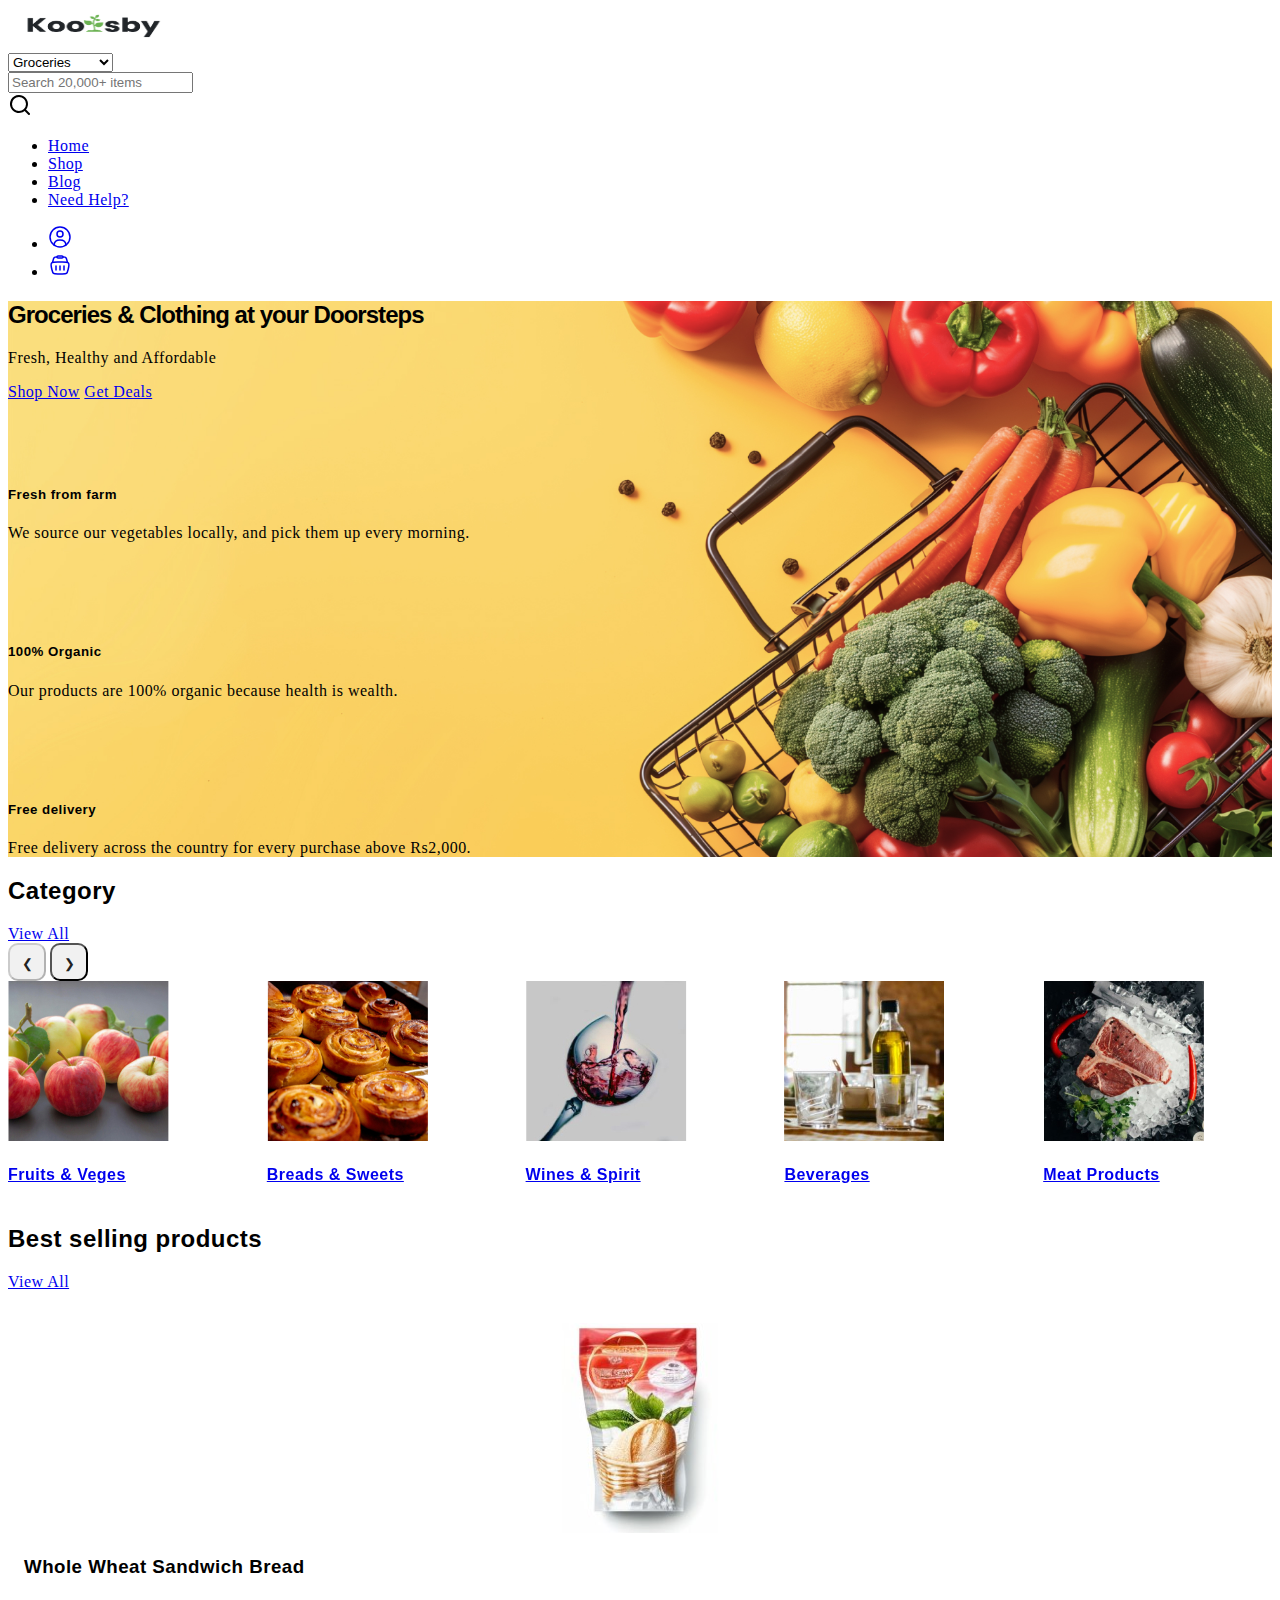
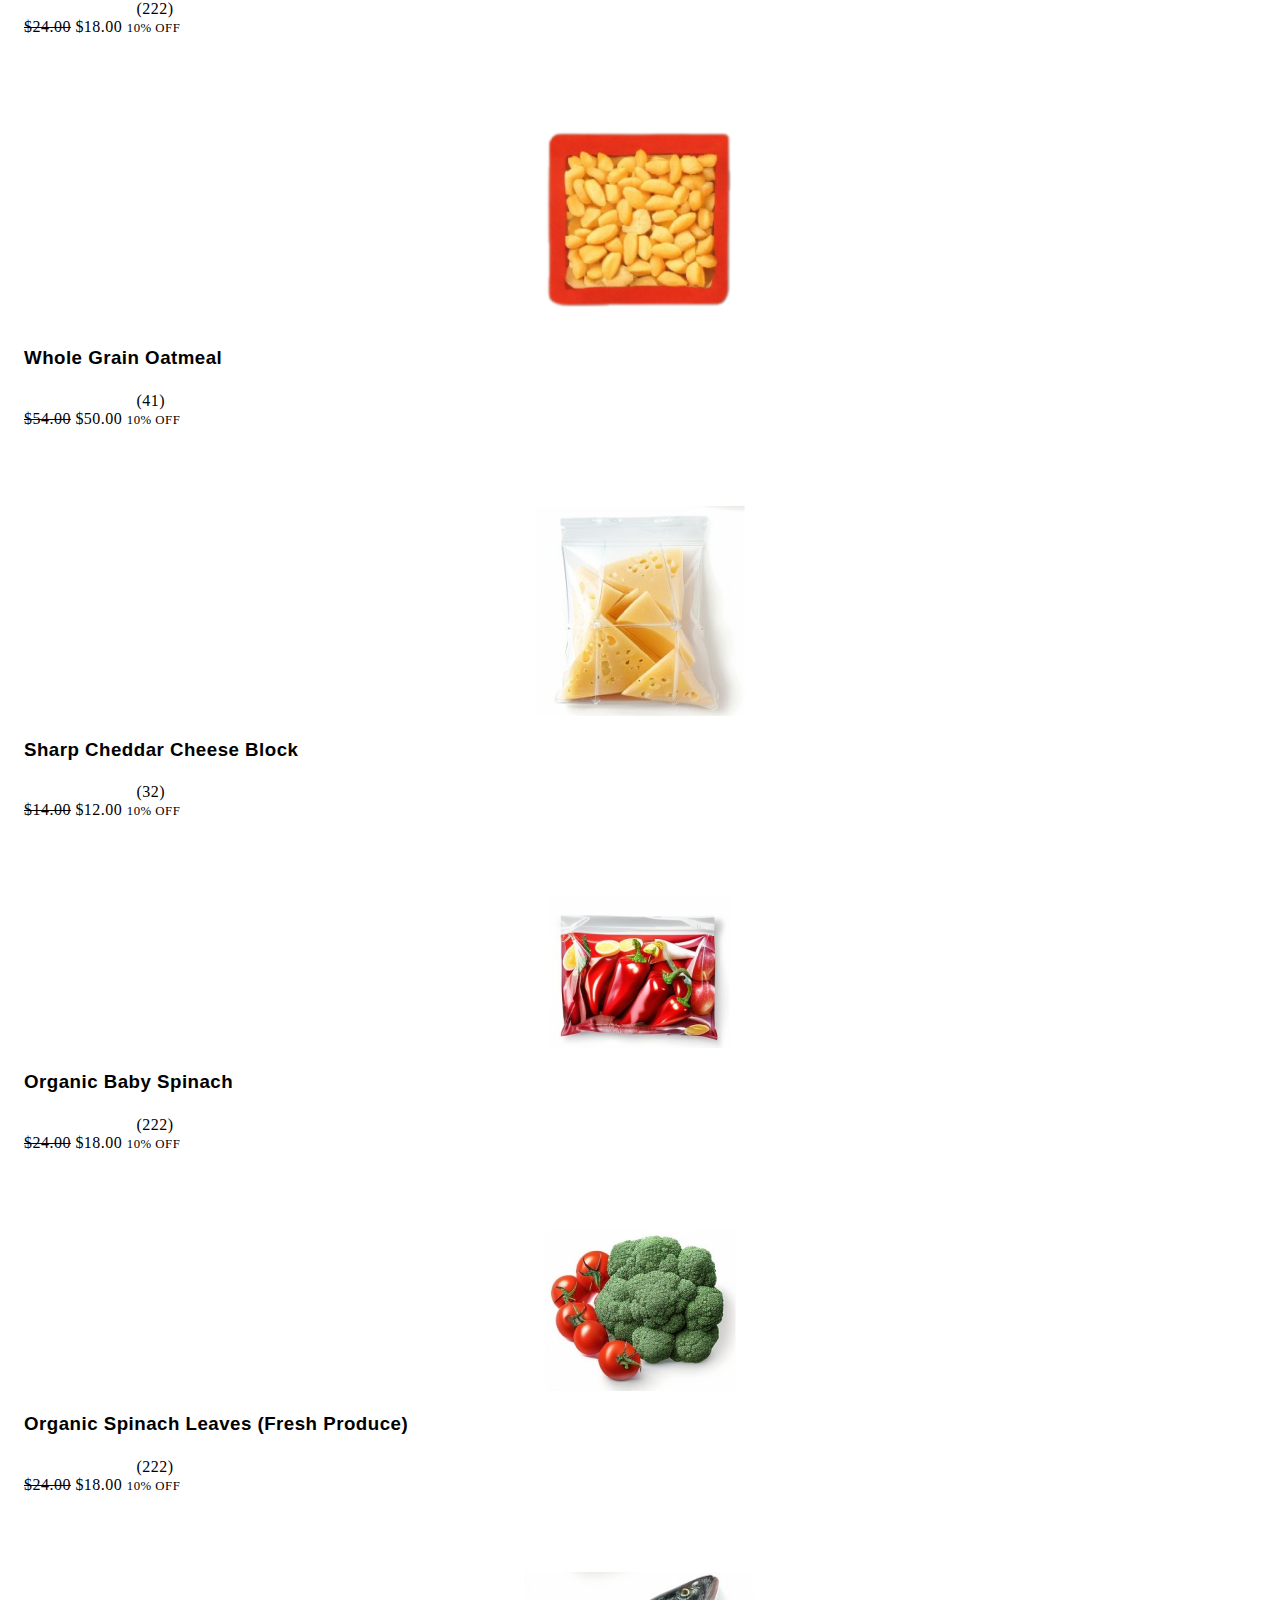
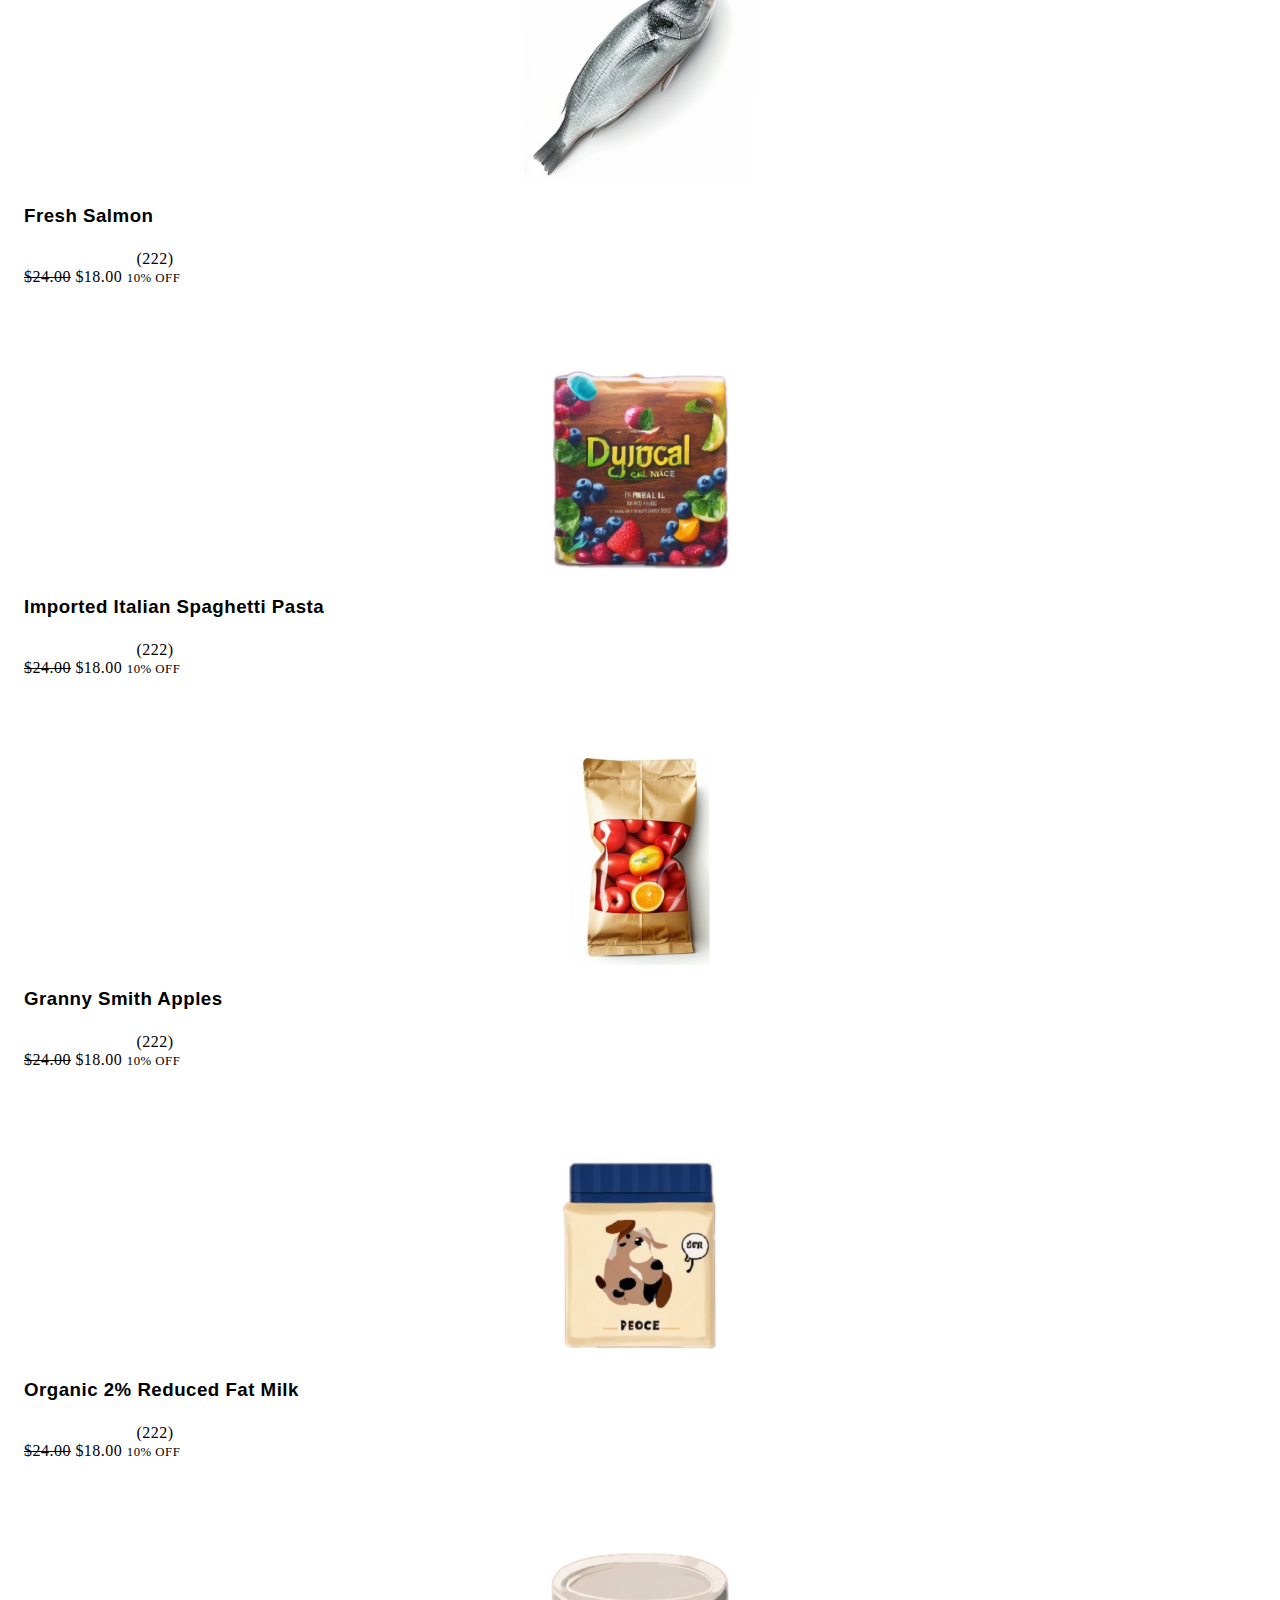
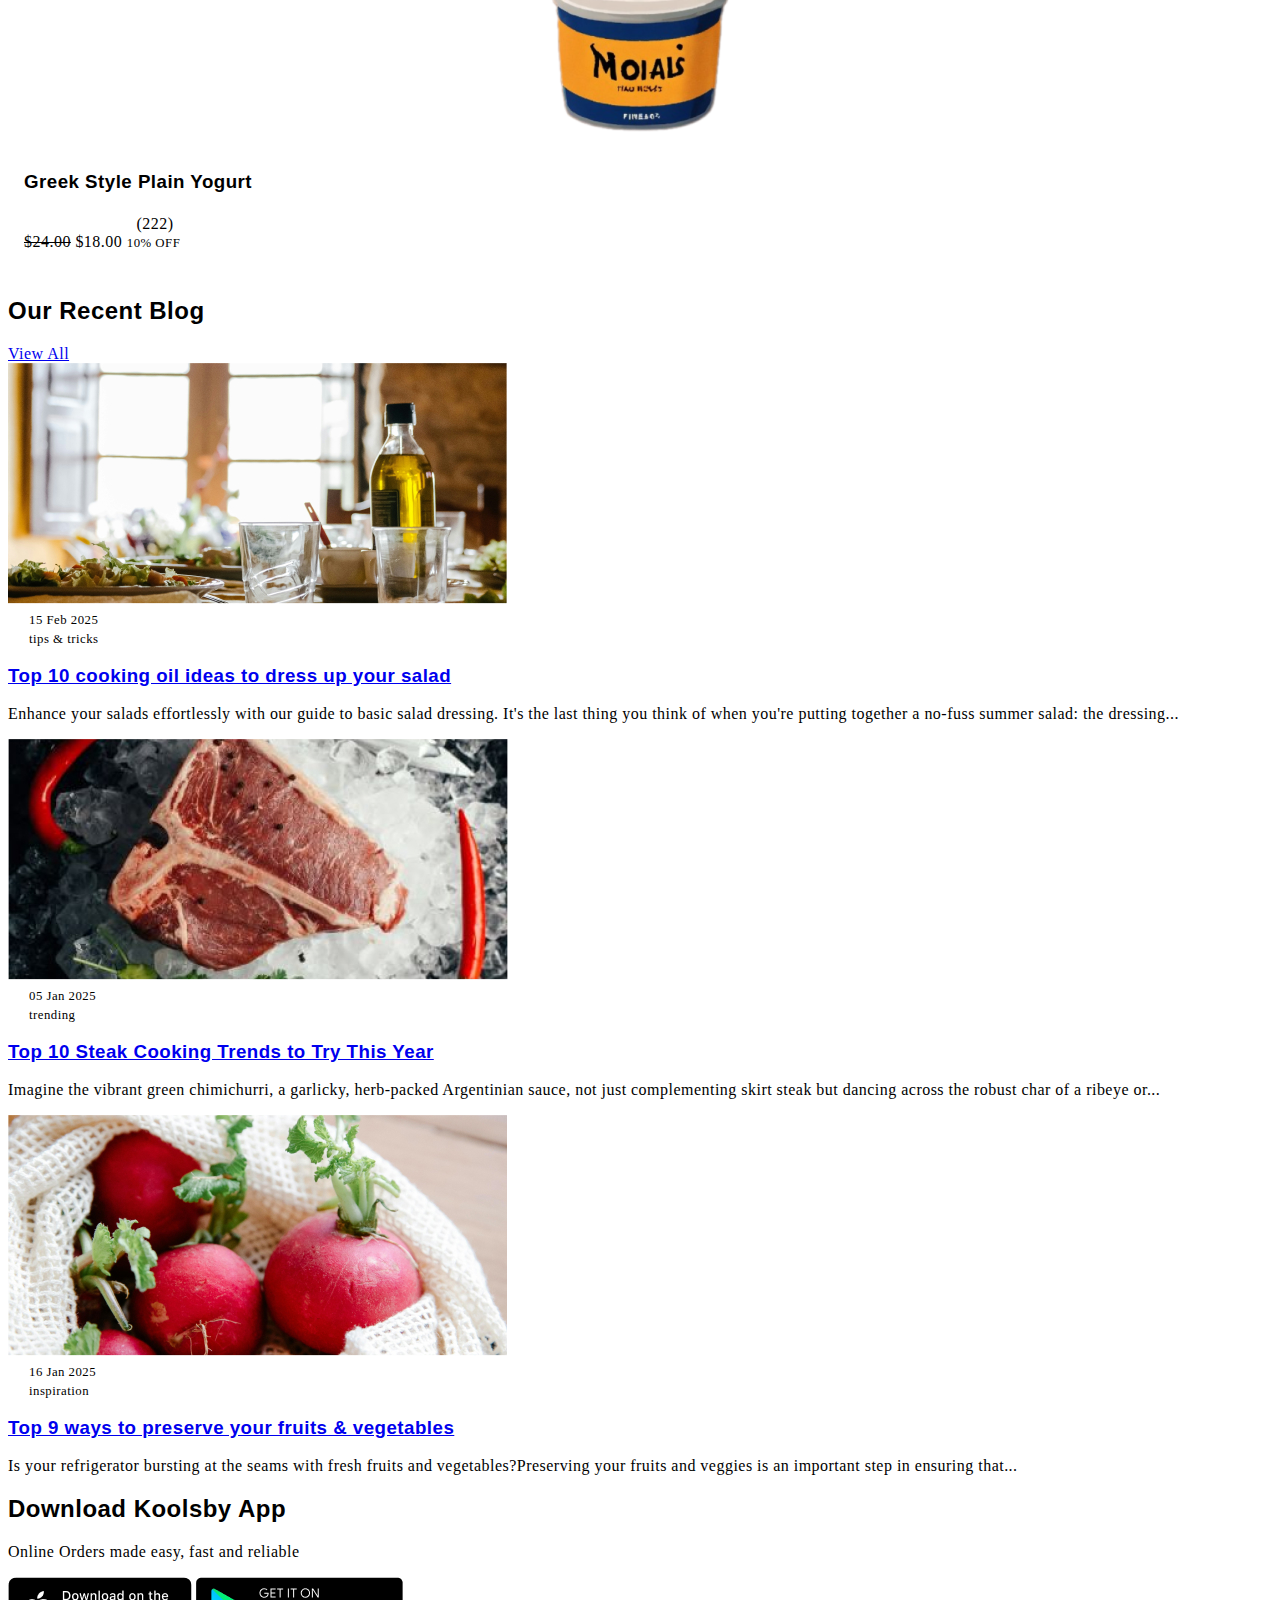
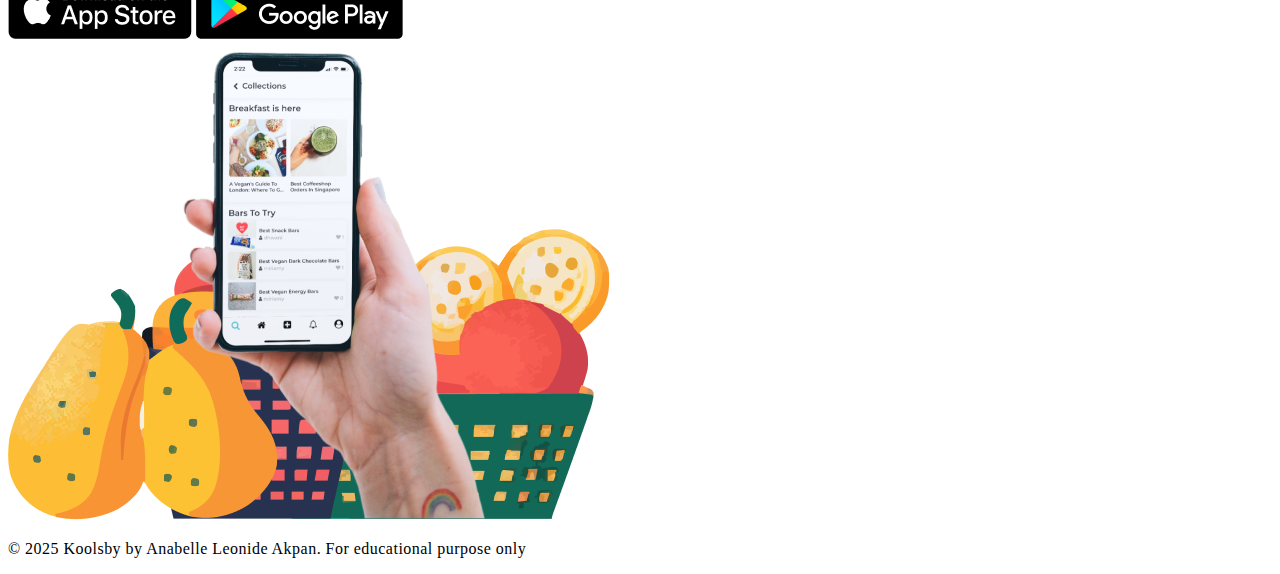
<file: index.html>
<!DOCTYPE html>
<html lang="en">
  <head>
    <title>Koolsby - Grocery Store</title>
    <meta charset="utf-8">
    <meta http-equiv="X-UA-Compatible" content="IE=edge">
    <meta name="viewport" content="width=device-width, initial-scale=1.0">
    <meta name="format-detection" content="telephone=no">
    <meta name="apple-mobile-web-app-capable" content="yes">
    <meta name="author" content="">
    <meta name="keywords" content="">
    <meta name="description" content="">

    <link rel="stylesheet" href="https://cdn.jsdelivr.net/npm/swiper@9/swiper-bundle.min.css">
    <link href="https://cdn.jsdelivr.net/npm/bootstrap@5.3.0-alpha3/dist/css/bootstrap.min.css" rel="stylesheet" integrity="sha384-KK94CHFLLe+nY2dmCWGMq91rCGa5gtU4mk92HdvYe+M/SXH301p5ILy+dN9+nJOZ" crossorigin="anonymous">
    <link rel="stylesheet" type="text/css" href="css/vendor.css">
    <link rel="stylesheet" type="text/css" href="style.css">

    <link rel="preconnect" href="https://fonts.googleapis.com">
    <link rel="preconnect" href="https://fonts.gstatic.com" crossorigin>
    <link href="https://fonts.googleapis.com/css2?family=Nunito:wght@400;700&family=Open+Sans:ital,wght@0,400;0,700;1,400;1,700&display=swap" rel="stylesheet">

  </head>
  <body>

    <svg xmlns="http://www.w3.org/2000/svg" style="display: none;">
      <defs>
    
        <symbol xmlns="http://www.w3.org/2000/svg" id="user" viewBox="0 0 24 24"><g fill="none" stroke="currentColor" stroke-width="1.5"><circle cx="12" cy="9" r="3"/><circle cx="12" cy="12" r="10"/><path stroke-linecap="round" d="M17.97 20c-.16-2.892-1.045-5-5.97-5s-5.81 2.108-5.97 5"/></g></symbol>
        <symbol xmlns="http://www.w3.org/2000/svg" id="wishlist" viewBox="0 0 24 24"><g fill="none" stroke="currentColor" stroke-width="1.5"><path d="M21 16.09v-4.992c0-4.29 0-6.433-1.318-7.766C18.364 2 16.242 2 12 2C7.757 2 5.636 2 4.318 3.332C3 4.665 3 6.81 3 11.098v4.993c0 3.096 0 4.645.734 5.321c.35.323.792.526 1.263.58c.987.113 2.14-.907 4.445-2.946c1.02-.901 1.529-1.352 2.118-1.47c.29-.06.59-.06.88 0c.59.118 1.099.569 2.118 1.47c2.305 2.039 3.458 3.059 4.445 2.945c.47-.053.913-.256 1.263-.579c.734-.676.734-2.224.734-5.321Z"/><path stroke-linecap="round" d="M15 6H9"/></g></symbol>
        <symbol xmlns="http://www.w3.org/2000/svg" id="shopping-bag" viewBox="0 0 24 24"><g fill="none" stroke="currentColor" stroke-width="1.5"><path d="M3.864 16.455c-.858-3.432-1.287-5.147-.386-6.301C4.378 9 6.148 9 9.685 9h4.63c3.538 0 5.306 0 6.207 1.154c.901 1.153.472 2.87-.386 6.301c-.546 2.183-.818 3.274-1.632 3.91c-.814.635-1.939.635-4.189.635h-4.63c-2.25 0-3.375 0-4.189-.635c-.814-.636-1.087-1.727-1.632-3.91Z"/><path d="m19.5 9.5l-.71-2.605c-.274-1.005-.411-1.507-.692-1.886A2.5 2.5 0 0 0 17 4.172C16.56 4 16.04 4 15 4M4.5 9.5l.71-2.605c.274-1.005.411-1.507.692-1.886A2.5 2.5 0 0 1 7 4.172C7.44 4 7.96 4 9 4"/><path d="M9 4a1 1 0 0 1 1-1h4a1 1 0 1 1 0 2h-4a1 1 0 0 1-1-1Z"/><path stroke-linecap="round" stroke-linejoin="round" d="M8 13v4m8-4v4m-4-4v4"/></g></symbol>

     
      </defs>
    </svg>


    <header>
      <div class="container-fluid">
        <div class="row py-3 border-bottom">
          
          <div class="col-sm-4 col-lg-2 text-center text-sm-start d-flex gap-3 justify-content-center justify-content-md-start">
            <div class="d-flex align-items-center my-3 my-sm-0">
              <a href="index.html">
                <img src="images/logo-2.png" width="170" height="41" alt="logo" class="img-fluid">
              </a>
            </div>
          
          </div>
          
          <div class="col-sm-6 offset-sm-2 offset-md-0 col-lg-4">
            <div class="search-bar row bg-light p-2 rounded-4">
              <div class="col-md-4 d-none d-md-block">
                <select class="form-select border-0 bg-transparent">
                  <option>Groceries</option>
                  <option>Clothing</option>
                  <option>All Categories</option>
                </select>
              </div>
              <div class="col-11 col-md-7">
                <form id="search-form" class="text-center" action="index.html" method="post">
                  <input type="text" class="form-control border-0 bg-transparent" placeholder="Search 20,000+ items">
                </form>
              </div>
              <div class="col-1">
                <svg xmlns="http://www.w3.org/2000/svg" width="24" height="24" viewBox="0 0 24 24"><path fill="currentColor" d="M21.71 20.29L18 16.61A9 9 0 1 0 16.61 18l3.68 3.68a1 1 0 0 0 1.42 0a1 1 0 0 0 0-1.39ZM11 18a7 7 0 1 1 7-7a7 7 0 0 1-7 7Z"/></svg>
              </div>
            </div>
          </div>

          <div class="col-lg-4">
            <ul class="navbar-nav list-unstyled d-flex flex-row gap-3 gap-lg-5 justify-content-center flex-wrap align-items-center mb-0 fw-bold text-uppercase text-dark">
              <li class="nav-item active"><a href="index.html" class="nav-link">Home</a></li>
              <li class="nav-item"><a href="shop.html" class="nav-link">Shop</a></li>
              <li class="nav-item"><a href="blog.html" class="nav-link">Blog</a></li>
              <li class="nav-item"><a href="contact.html" class="nav-link">Need Help?</a></li>
             
            </ul>
          </div>
          
          <div class="col-sm-8 col-lg-2 d-flex gap-5 align-items-center justify-content-center justify-content-sm-end">
            <ul class="d-flex justify-content-end list-unstyled m-0">
              <li>
                <a href="account.html" class="p-2 mx-1" title="Account">
                  <svg width="24" height="24"><use xlink:href="#user"></use></svg>
                </a>
              </li>
              <li>
                <a href="cart.html" class="p-2 mx-1" title="Basket">
                  <svg width="24" height="24"><use xlink:href="#shopping-bag"></use></svg>
                </a>
              </li>
            </ul>
          </div>

        </div>
      </div>
    </header>
    
    <section style="background-image: url('images/banner-1.jpg');background-repeat: no-repeat;background-size: cover;">
      <div class="container-lg">
        <div class="row">
          <div class="col-lg-6 pt-5 mt-5">
            <h2 class="display-1 ls-1"><span class="fw-bold text-primary">Groceries</span> & Clothing at your <span class="fw-bold">Doorsteps</span></h2>
            <p class="fs-4">Fresh, Healthy and Affordable</p>
            <div class="d-flex gap-3">
              <a href="shop.html" class="btn btn-primary text-uppercase fs-6 rounded-pill px-4 py-3 mt-3">Shop Now</a>
              <a href="#" class="btn btn-dark text-uppercase fs-6 rounded-pill px-4 py-3 mt-3">Get Deals</a>
            </div>
            <div class="row my-5">
             
          </div>
        </div>
        
        <div class="row row-cols-1 row-cols-sm-3 row-cols-lg-3 g-0 justify-content-center">
          <div class="col">
            <div class="card border-0 bg-primary rounded-0 p-4 text-light">
              <div class="row">
                <div class="col-md-3 text-center">
                  <svg width="60" height="60"><use xlink:href="#fresh"></use></svg>
                </div>
                <div class="col-md-9">
                  <div class="card-body p-0">
                    <h5 class="text-light">Fresh from farm</h5>
                    <p class="card-text">We source our vegetables locally, and pick them up every morning.</p>
                  </div>
                </div>
              </div>
            </div>
          </div>
          <div class="col">
            <div class="card border-0 bg-secondary rounded-0 p-4 text-light">
              <div class="row">
                <div class="col-md-3 text-center">
                  <svg width="60" height="60"><use xlink:href="#organic"></use></svg>
                </div>
                <div class="col-md-9">
                  <div class="card-body p-0">
                    <h5 class="text-light">100% Organic</h5>
                    <p class="card-text">Our products are 100% organic because health is wealth.</p>
                  </div>
                </div>
              </div>
            </div>
          </div>
          <div class="col">
            <div class="card border-0 bg-danger rounded-0 p-4 text-light">
              <div class="row">
                <div class="col-md-3 text-center">
                  <svg width="60" height="60"><use xlink:href="#delivery"></use></svg>
                </div>
                <div class="col-md-9">
                  <div class="card-body p-0">
                    <h5 class="text-light">Free delivery</h5>
                    <p class="card-text">Free delivery across the country for every purchase above Rs2,000.</p>
                  </div>
                </div>
              </div>
            </div>
          </div>
        </div>
      
      </div>
    </section>

    <section class="py-5 overflow-hidden">
      <div class="container-lg">
        <div class="row">
          <div class="col-md-12">

            <div class="section-header d-flex flex-wrap justify-content-between mb-5">
              <h2 class="section-title">Category</h2>

              <div class="d-flex align-items-center">
                <a href="#" class="btn btn-primary me-2">View All</a>
                <div class="swiper-buttons">
                  <button class="swiper-prev category-carousel-prev btn btn-yellow">❮</button>
                  <button class="swiper-next category-carousel-next btn btn-yellow">❯</button>
                </div>
              </div>
            </div>
            
          </div>
        </div>
        <div class="row">
          <div class="col-md-12">

            <div class="category-carousel swiper">
              <div class="swiper-wrapper">
                <a href="category.html" class="nav-link swiper-slide text-center">
                  <img src="images/category-thumb-1.jpg" class="rounded-circle" alt="Category Thumbnail">
                  <h4 class="fs-6 mt-3 fw-normal category-title">Fruits & Veges</h4>
                </a>
                <a href="category.html" class="nav-link swiper-slide text-center">
                  <img src="images/category-thumb-2.jpg" class="rounded-circle" alt="Category Thumbnail">
                  <h4 class="fs-6 mt-3 fw-normal category-title">Breads & Sweets</h4>
                </a>
                <a href="category.html" class="nav-link swiper-slide text-center">
                  <img src="images/category-thumb-3.jpg" class="rounded-circle" alt="Category Thumbnail">
                  <h4 class="fs-6 mt-3 fw-normal category-title">Wines & Spirit</h4>
                </a>
                <a href="category.html" class="nav-link swiper-slide text-center">
                  <img src="images/category-thumb-4.jpg" class="rounded-circle" alt="Category Thumbnail">
                  <h4 class="fs-6 mt-3 fw-normal category-title">Beverages</h4>
                </a>
                <a href="category.html" class="nav-link swiper-slide text-center">
                  <img src="images/category-thumb-5.jpg" class="rounded-circle" alt="Category Thumbnail">
                  <h4 class="fs-6 mt-3 fw-normal category-title">Meat Products</h4>
                </a>
                <a href="category.html" class="nav-link swiper-slide text-center">
                  <img src="images/category-thumb-6.jpg" class="rounded-circle" alt="Category Thumbnail">
                  <h4 class="fs-6 mt-3 fw-normal category-title">Breads</h4>
                </a>
                <a href="category.html" class="nav-link swiper-slide text-center">
                  <img src="images/category-thumb-7.jpg" class="rounded-circle" alt="Category Thumbnail">
                  <h4 class="fs-6 mt-3 fw-normal category-title">Poultry</h4>
                </a>
                <a href="category.html" class="nav-link swiper-slide text-center">
                  <img src="images/category-thumb-8.jpg" class="rounded-circle" alt="Category Thumbnail">
                  <h4 class="fs-6 mt-3 fw-normal category-title">Breads & Sweets</h4>
                </a>
                <a href="category.html" class="nav-link swiper-slide text-center">
                  <img src="images/category-thumb-1.jpg" class="rounded-circle" alt="Category Thumbnail">
                  <h4 class="fs-6 mt-3 fw-normal category-title">Fruits & Veges</h4>
                </a>
                <a href="category.html" class="nav-link swiper-slide text-center">
                  <img src="images/category-thumb-1.jpg" class="rounded-circle" alt="Category Thumbnail">
                  <h4 class="fs-6 mt-3 fw-normal category-title">Beverages</h4>
                </a>
                <a href="category.html" class="nav-link swiper-slide text-center">
                  <img src="images/category-thumb-1.jpg" class="rounded-circle" alt="Category Thumbnail">
                  <h4 class="fs-6 mt-3 fw-normal category-title">Meat Products</h4>
                </a>
                <a href="category.html" class="nav-link swiper-slide text-center">
                  <img src="images/category-thumb-1.jpg" class="rounded-circle" alt="Category Thumbnail">
                  <h4 class="fs-6 mt-3 fw-normal category-title">Breads</h4>
                </a>
                
              </div>
            </div>

          </div>
        </div>
      </div>
    </section>

    <section class="pb-5">
      <div class="container-lg">

        <div class="row">
          <div class="col-md-12">

            <div class="section-header d-flex flex-wrap justify-content-between my-4">
              
              <h2 class="section-title">Best selling products</h2>

              <div class="d-flex align-items-center">
                <a href="#" class="btn btn-primary rounded-1">View All</a>
              </div>
            </div>
            
          </div>
        </div>
        
        <div class="row">
          <div class="col-md-12">

            <div class="product-grid row row-cols-1 row-cols-sm-2 row-cols-md-3 row-cols-lg-3 row-cols-xl-4 row-cols-xxl-5">
                  
              <div class="col">
                <div class="product-item">
                  <figure>
                    <a href="index.html" title="Product Title">
                      <img src="images/product-thumb-1.png" alt="Product Thumbnail" class="tab-image">
                    </a>
                  </figure>
                  <div class="d-flex flex-column text-center">
                    <h3 class="fs-6 fw-normal">Whole Wheat Sandwich Bread</h3>
                    <div>
                      <span class="rating">
                        <svg width="18" height="18" class="text-warning"><use xlink:href="#star-full"></use></svg>
                        <svg width="18" height="18" class="text-warning"><use xlink:href="#star-full"></use></svg>
                        <svg width="18" height="18" class="text-warning"><use xlink:href="#star-full"></use></svg>
                        <svg width="18" height="18" class="text-warning"><use xlink:href="#star-full"></use></svg>
                        <svg width="18" height="18" class="text-warning"><use xlink:href="#star-half"></use></svg>
                      </span>
                      <span>(222)</span>
                    </div>
                    <div class="d-flex justify-content-center align-items-center gap-2">
                      <del>$24.00</del>
                      <span class="text-dark fw-semibold">$18.00</span>
                      <span class="badge border border-dark-subtle rounded-0 fw-normal px-1 fs-7 lh-1 text-body-tertiary">10% OFF</span>
                    </div>
                    <div class="button-area p-3 pt-0">
                      <div class="row g-1 mt-2">
                        <div class="col-3"><input type="number" name="quantity" class="form-control border-dark-subtle input-number quantity" value="1"></div>
                        <div class="col-7"><a href="#" class="btn btn-primary rounded-1 p-2 fs-7 btn-cart"><svg width="18" height="18"><use xlink:href="#cart"></use></svg> Add to Cart</a></div>
                        <div class="col-2"><a href="#" class="btn btn-outline-dark rounded-1 p-2 fs-6"><svg width="18" height="18"><use xlink:href="#heart"></use></svg></a></div>
                      </div>
                    </div>
                  </div>
                </div>
              </div>

              <div class="col">
                <div class="product-item">
                  <figure>
                    <a href="index.html" title="Product Title">
                      <img src="images/product-thumb-2.png" alt="Product Thumbnail" class="tab-image">
                    </a>
                  </figure>
                  <div class="d-flex flex-column text-center">
                    <h3 class="fs-6 fw-normal">Whole Grain Oatmeal</h3>
                    <div>
                      <span class="rating">
                        <svg width="18" height="18" class="text-warning"><use xlink:href="#star-full"></use></svg>
                        <svg width="18" height="18" class="text-warning"><use xlink:href="#star-full"></use></svg>
                        <svg width="18" height="18" class="text-warning"><use xlink:href="#star-full"></use></svg>
                        <svg width="18" height="18" class="text-warning"><use xlink:href="#star-full"></use></svg>
                        <svg width="18" height="18" class="text-warning"><use xlink:href="#star-half"></use></svg>
                      </span>
                      <span>(41)</span>
                    </div>
                    <div class="d-flex justify-content-center align-items-center gap-2">
                      <del>$54.00</del>
                      <span class="text-dark fw-semibold">$50.00</span>
                      <span class="badge border border-dark-subtle rounded-0 fw-normal px-1 fs-7 lh-1 text-body-tertiary">10% OFF</span>
                    </div>
                    <div class="button-area p-3 pt-0">
                      <div class="row g-1 mt-2">
                        <div class="col-3"><input type="number" name="quantity" class="form-control border-dark-subtle input-number quantity" value="1"></div>
                        <div class="col-7"><a href="#" class="btn btn-primary rounded-1 p-2 fs-7 btn-cart"><svg width="18" height="18"><use xlink:href="#cart"></use></svg> Add to Cart</a></div>
                        <div class="col-2"><a href="#" class="btn btn-outline-dark rounded-1 p-2 fs-6"><svg width="18" height="18"><use xlink:href="#heart"></use></svg></a></div>
                      </div>
                    </div>
                  </div>
                </div>
              </div>

              <div class="col">
                <div class="product-item">
                  <figure>
                    <a href="index.html" title="Product Title">
                      <img src="images/product-thumb-3.png" alt="Product Thumbnail" class="tab-image">
                    </a>
                  </figure>
                  <div class="d-flex flex-column text-center">
                    <h3 class="fs-6 fw-normal">Sharp Cheddar Cheese Block</h3>
                    <div>
                      <span class="rating">
                        <svg width="18" height="18" class="text-warning"><use xlink:href="#star-full"></use></svg>
                        <svg width="18" height="18" class="text-warning"><use xlink:href="#star-full"></use></svg>
                        <svg width="18" height="18" class="text-warning"><use xlink:href="#star-full"></use></svg>
                        <svg width="18" height="18" class="text-warning"><use xlink:href="#star-full"></use></svg>
                        <svg width="18" height="18" class="text-warning"><use xlink:href="#star-half"></use></svg>
                      </span>
                      <span>(32)</span>
                    </div>
                    <div class="d-flex justify-content-center align-items-center gap-2">
                      <del>$14.00</del>
                      <span class="text-dark fw-semibold">$12.00</span>
                      <span class="badge border border-dark-subtle rounded-0 fw-normal px-1 fs-7 lh-1 text-body-tertiary">10% OFF</span>
                    </div>
                    <div class="button-area p-3 pt-0">
                      <div class="row g-1 mt-2">
                        <div class="col-3"><input type="number" name="quantity" class="form-control border-dark-subtle input-number quantity" value="1"></div>
                        <div class="col-7"><a href="#" class="btn btn-primary rounded-1 p-2 fs-7 btn-cart"><svg width="18" height="18"><use xlink:href="#cart"></use></svg> Add to Cart</a></div>
                        <div class="col-2"><a href="#" class="btn btn-outline-dark rounded-1 p-2 fs-6"><svg width="18" height="18"><use xlink:href="#heart"></use></svg></a></div>
                      </div>
                    </div>
                  </div>
                </div>
              </div>

              <div class="col">
                <div class="product-item">
                  <figure>
                    <a href="index.html" title="Product Title">
                      <img src="images/product-thumb-4.png" alt="Product Thumbnail" class="tab-image">
                    </a>
                  </figure>
                  <div class="d-flex flex-column text-center">
                    <h3 class="fs-6 fw-normal">Organic Baby Spinach</h3>
                    <div>
                      <span class="rating">
                        <svg width="18" height="18" class="text-warning"><use xlink:href="#star-full"></use></svg>
                        <svg width="18" height="18" class="text-warning"><use xlink:href="#star-full"></use></svg>
                        <svg width="18" height="18" class="text-warning"><use xlink:href="#star-full"></use></svg>
                        <svg width="18" height="18" class="text-warning"><use xlink:href="#star-full"></use></svg>
                        <svg width="18" height="18" class="text-warning"><use xlink:href="#star-half"></use></svg>
                      </span>
                      <span>(222)</span>
                    </div>
                    <div class="d-flex justify-content-center align-items-center gap-2">
                      <del>$24.00</del>
                      <span class="text-dark fw-semibold">$18.00</span>
                      <span class="badge border border-dark-subtle rounded-0 fw-normal px-1 fs-7 lh-1 text-body-tertiary">10% OFF</span>
                    </div>
                    <div class="button-area p-3 pt-0">
                      <div class="row g-1 mt-2">
                        <div class="col-3"><input type="number" name="quantity" class="form-control border-dark-subtle input-number quantity" value="1"></div>
                        <div class="col-7"><a href="#" class="btn btn-primary rounded-1 p-2 fs-7 btn-cart"><svg width="18" height="18"><use xlink:href="#cart"></use></svg> Add to Cart</a></div>
                        <div class="col-2"><a href="#" class="btn btn-outline-dark rounded-1 p-2 fs-6"><svg width="18" height="18"><use xlink:href="#heart"></use></svg></a></div>
                      </div>
                    </div>
                  </div>
                </div>
              </div>
              
              <div class="col">
                <div class="product-item">
                  <figure>
                    <a href="index.html" title="Product Title">
                      <img src="images/product-thumb-5.png" alt="Product Thumbnail" class="tab-image">
                    </a>
                  </figure>
                  <div class="d-flex flex-column text-center">
                    <h3 class="fs-6 fw-normal">Organic Spinach Leaves (Fresh Produce)</h3>
                    <div>
                      <span class="rating">
                        <svg width="18" height="18" class="text-warning"><use xlink:href="#star-full"></use></svg>
                        <svg width="18" height="18" class="text-warning"><use xlink:href="#star-full"></use></svg>
                        <svg width="18" height="18" class="text-warning"><use xlink:href="#star-full"></use></svg>
                        <svg width="18" height="18" class="text-warning"><use xlink:href="#star-full"></use></svg>
                        <svg width="18" height="18" class="text-warning"><use xlink:href="#star-half"></use></svg>
                      </span>
                      <span>(222)</span>
                    </div>
                    <div class="d-flex justify-content-center align-items-center gap-2">
                      <del>$24.00</del>
                      <span class="text-dark fw-semibold">$18.00</span>
                      <span class="badge border border-dark-subtle rounded-0 fw-normal px-1 fs-7 lh-1 text-body-tertiary">10% OFF</span>
                    </div>
                    <div class="button-area p-3 pt-0">
                      <div class="row g-1 mt-2">
                        <div class="col-3"><input type="number" name="quantity" class="form-control border-dark-subtle input-number quantity" value="1"></div>
                        <div class="col-7"><a href="#" class="btn btn-primary rounded-1 p-2 fs-7 btn-cart"><svg width="18" height="18"><use xlink:href="#cart"></use></svg> Add to Cart</a></div>
                        <div class="col-2"><a href="#" class="btn btn-outline-dark rounded-1 p-2 fs-6"><svg width="18" height="18"><use xlink:href="#heart"></use></svg></a></div>
                      </div>
                    </div>
                  </div>
                </div>
              </div>
              
              <div class="col">
                <div class="product-item">
                  <figure>
                    <a href="index.html" title="Product Title">
                      <img src="images/product-thumb-6.png" alt="Product Thumbnail" class="tab-image">
                    </a>
                  </figure>
                  <div class="d-flex flex-column text-center">
                    <h3 class="fs-6 fw-normal">Fresh Salmon</h3>
                    <div>
                      <span class="rating">
                        <svg width="18" height="18" class="text-warning"><use xlink:href="#star-full"></use></svg>
                        <svg width="18" height="18" class="text-warning"><use xlink:href="#star-full"></use></svg>
                        <svg width="18" height="18" class="text-warning"><use xlink:href="#star-full"></use></svg>
                        <svg width="18" height="18" class="text-warning"><use xlink:href="#star-full"></use></svg>
                        <svg width="18" height="18" class="text-warning"><use xlink:href="#star-half"></use></svg>
                      </span>
                      <span>(222)</span>
                    </div>
                    <div class="d-flex justify-content-center align-items-center gap-2">
                      <del>$24.00</del>
                      <span class="text-dark fw-semibold">$18.00</span>
                      <span class="badge border border-dark-subtle rounded-0 fw-normal px-1 fs-7 lh-1 text-body-tertiary">10% OFF</span>
                    </div>
                    <div class="button-area p-3 pt-0">
                      <div class="row g-1 mt-2">
                        <div class="col-3"><input type="number" name="quantity" class="form-control border-dark-subtle input-number quantity" value="1"></div>
                        <div class="col-7"><a href="#" class="btn btn-primary rounded-1 p-2 fs-7 btn-cart"><svg width="18" height="18"><use xlink:href="#cart"></use></svg> Add to Cart</a></div>
                        <div class="col-2"><a href="#" class="btn btn-outline-dark rounded-1 p-2 fs-6"><svg width="18" height="18"><use xlink:href="#heart"></use></svg></a></div>
                      </div>
                    </div>
                  </div>
                </div>
              </div>
              
              <div class="col">
                <div class="product-item">
                  <figure>
                    <a href="index.html" title="Product Title">
                      <img src="images/product-thumb-7.png" alt="Product Thumbnail" class="tab-image">
                    </a>
                  </figure>
                  <div class="d-flex flex-column text-center">
                    <h3 class="fs-6 fw-normal">Imported Italian Spaghetti Pasta</h3>
                    <div>
                      <span class="rating">
                        <svg width="18" height="18" class="text-warning"><use xlink:href="#star-full"></use></svg>
                        <svg width="18" height="18" class="text-warning"><use xlink:href="#star-full"></use></svg>
                        <svg width="18" height="18" class="text-warning"><use xlink:href="#star-full"></use></svg>
                        <svg width="18" height="18" class="text-warning"><use xlink:href="#star-full"></use></svg>
                        <svg width="18" height="18" class="text-warning"><use xlink:href="#star-half"></use></svg>
                      </span>
                      <span>(222)</span>
                    </div>
                    <div class="d-flex justify-content-center align-items-center gap-2">
                      <del>$24.00</del>
                      <span class="text-dark fw-semibold">$18.00</span>
                      <span class="badge border border-dark-subtle rounded-0 fw-normal px-1 fs-7 lh-1 text-body-tertiary">10% OFF</span>
                    </div>
                    <div class="button-area p-3 pt-0">
                      <div class="row g-1 mt-2">
                        <div class="col-3"><input type="number" name="quantity" class="form-control border-dark-subtle input-number quantity" value="1"></div>
                        <div class="col-7"><a href="#" class="btn btn-primary rounded-1 p-2 fs-7 btn-cart"><svg width="18" height="18"><use xlink:href="#cart"></use></svg> Add to Cart</a></div>
                        <div class="col-2"><a href="#" class="btn btn-outline-dark rounded-1 p-2 fs-6"><svg width="18" height="18"><use xlink:href="#heart"></use></svg></a></div>
                      </div>
                    </div>
                  </div>
                </div>
              </div>
              
              <div class="col">
                <div class="product-item">
                  <figure>
                    <a href="index.html" title="Product Title">
                      <img src="images/product-thumb-8.png" alt="Product Thumbnail" class="tab-image">
                    </a>
                  </figure>
                  <div class="d-flex flex-column text-center">
                    <h3 class="fs-6 fw-normal">Granny Smith Apples</h3>
                    <div>
                      <span class="rating">
                        <svg width="18" height="18" class="text-warning"><use xlink:href="#star-full"></use></svg>
                        <svg width="18" height="18" class="text-warning"><use xlink:href="#star-full"></use></svg>
                        <svg width="18" height="18" class="text-warning"><use xlink:href="#star-full"></use></svg>
                        <svg width="18" height="18" class="text-warning"><use xlink:href="#star-full"></use></svg>
                        <svg width="18" height="18" class="text-warning"><use xlink:href="#star-half"></use></svg>
                      </span>
                      <span>(222)</span>
                    </div>
                    <div class="d-flex justify-content-center align-items-center gap-2">
                      <del>$24.00</del>
                      <span class="text-dark fw-semibold">$18.00</span>
                      <span class="badge border border-dark-subtle rounded-0 fw-normal px-1 fs-7 lh-1 text-body-tertiary">10% OFF</span>
                    </div>
                    <div class="button-area p-3 pt-0">
                      <div class="row g-1 mt-2">
                        <div class="col-3"><input type="number" name="quantity" class="form-control border-dark-subtle input-number quantity" value="1"></div>
                        <div class="col-7"><a href="#" class="btn btn-primary rounded-1 p-2 fs-7 btn-cart"><svg width="18" height="18"><use xlink:href="#cart"></use></svg> Add to Cart</a></div>
                        <div class="col-2"><a href="#" class="btn btn-outline-dark rounded-1 p-2 fs-6"><svg width="18" height="18"><use xlink:href="#heart"></use></svg></a></div>
                      </div>
                    </div>
                  </div>
                </div>
              </div>
              
              <div class="col">
                <div class="product-item">
                  <figure>
                    <a href="index.html" title="Product Title">
                      <img src="images/product-thumb-9.png" alt="Product Thumbnail" class="tab-image">
                    </a>
                  </figure>
                  <div class="d-flex flex-column text-center">
                    <h3 class="fs-6 fw-normal">Organic 2% Reduced Fat Milk </h3>
                    <div>
                      <span class="rating">
                        <svg width="18" height="18" class="text-warning"><use xlink:href="#star-full"></use></svg>
                        <svg width="18" height="18" class="text-warning"><use xlink:href="#star-full"></use></svg>
                        <svg width="18" height="18" class="text-warning"><use xlink:href="#star-full"></use></svg>
                        <svg width="18" height="18" class="text-warning"><use xlink:href="#star-full"></use></svg>
                        <svg width="18" height="18" class="text-warning"><use xlink:href="#star-half"></use></svg>
                      </span>
                      <span>(222)</span>
                    </div>
                    <div class="d-flex justify-content-center align-items-center gap-2">
                      <del>$24.00</del>
                      <span class="text-dark fw-semibold">$18.00</span>
                      <span class="badge border border-dark-subtle rounded-0 fw-normal px-1 fs-7 lh-1 text-body-tertiary">10% OFF</span>
                    </div>
                    <div class="button-area p-3 pt-0">
                      <div class="row g-1 mt-2">
                        <div class="col-3"><input type="number" name="quantity" class="form-control border-dark-subtle input-number quantity" value="1"></div>
                        <div class="col-7"><a href="#" class="btn btn-primary rounded-1 p-2 fs-7 btn-cart"><svg width="18" height="18"><use xlink:href="#cart"></use></svg> Add to Cart</a></div>
                        <div class="col-2"><a href="#" class="btn btn-outline-dark rounded-1 p-2 fs-6"><svg width="18" height="18"><use xlink:href="#heart"></use></svg></a></div>
                      </div>
                    </div>
                  </div>
                </div>
              </div>

              <div class="col">
                <div class="product-item">
                  <figure>
                    <a href="index.html" title="Product Title">
                      <img src="images/product-thumb-10.png" alt="Product Thumbnail" class="tab-image">
                    </a>
                  </figure>
                  <div class="d-flex flex-column text-center">
                    <h3 class="fs-6 fw-normal">Greek Style Plain Yogurt</h3>
                    <div>
                      <span class="rating">
                        <svg width="18" height="18" class="text-warning"><use xlink:href="#star-full"></use></svg>
                        <svg width="18" height="18" class="text-warning"><use xlink:href="#star-full"></use></svg>
                        <svg width="18" height="18" class="text-warning"><use xlink:href="#star-full"></use></svg>
                        <svg width="18" height="18" class="text-warning"><use xlink:href="#star-full"></use></svg>
                        <svg width="18" height="18" class="text-warning"><use xlink:href="#star-half"></use></svg>
                      </span>
                      <span>(222)</span>
                    </div>
                    <div class="d-flex justify-content-center align-items-center gap-2">
                      <del>$24.00</del>
                      <span class="text-dark fw-semibold">$18.00</span>
                      <span class="badge border border-dark-subtle rounded-0 fw-normal px-1 fs-7 lh-1 text-body-tertiary">10% OFF</span>
                    </div>
                    <div class="button-area p-3 pt-0">
                      <div class="row g-1 mt-2">
                        <div class="col-3"><input type="number" name="quantity" class="form-control border-dark-subtle input-number quantity" value="1"></div>
                        <div class="col-7"><a href="#" class="btn btn-primary rounded-1 p-2 fs-7 btn-cart"><svg width="18" height="18"><use xlink:href="#cart"></use></svg> Add to Cart</a></div>
                        <div class="col-2"><a href="#" class="btn btn-outline-dark rounded-1 p-2 fs-6"><svg width="18" height="18"><use xlink:href="#heart"></use></svg></a></div>
                      </div>
                    </div>
                  </div>
                </div>
              </div>

              
            </div>
            <!-- / product-grid -->


          </div>
        </div>
      </div>
    </section>

    <section id="latest-blog" class="pb-4">
      <div class="container-lg">
        <div class="row">
          <div class="section-header d-flex align-items-center justify-content-between my-4">
            <h2 class="section-title">Our Recent Blog</h2>
            <a href="#" class="btn btn-primary">View All</a>
          </div>
        </div>
        <div class="row">
          <div class="col-md-4">
            <article class="post-item card border-0 shadow-sm p-3">
              <div class="image-holder zoom-effect">
                <a href="#">
                  <img src="images/post-thumbnail-1.jpg" alt="post" class="card-img-top">
                </a>
              </div>
              <div class="card-body">
                <div class="post-meta d-flex text-uppercase gap-3 my-2 align-items-center">
                  <div class="meta-date"><svg width="16" height="16"><use xlink:href="#calendar"></use></svg>15 Feb 2025</div>
                  <div class="meta-categories"><svg width="16" height="16"><use xlink:href="#category"></use></svg>tips & tricks</div>
                </div>
                <div class="post-header">
                  <h3 class="post-title">
                    <a href="#" class="text-decoration-none">Top 10 cooking oil ideas to dress up your salad</a>
                  </h3>
                  <p>Enhance your salads effortlessly with our guide to basic salad dressing. It's the last thing you think of when you're putting together a no-fuss summer salad: the dressing...</p>
                </div>
              </div>
            </article>
          </div>
          <div class="col-md-4">
            <article class="post-item card border-0 shadow-sm p-3">
              <div class="image-holder zoom-effect">
                <a href="#">
                  <img src="images/post-thumbnail-2.jpg" alt="post" class="card-img-top">
                </a>
              </div>
              <div class="card-body">
                <div class="post-meta d-flex text-uppercase gap-3 my-2 align-items-center">
                  <div class="meta-date"><svg width="16" height="16"><use xlink:href="#calendar"></use></svg>05 Jan 2025</div>
                  <div class="meta-categories"><svg width="16" height="16"><use xlink:href="#category"></use></svg>trending</div>
                </div>
                <div class="post-header">
                  <h3 class="post-title">
                    <a href="#" class="text-decoration-none">Top 10 Steak Cooking Trends to Try This Year</a>
                  </h3>
                  <p>Imagine the vibrant green chimichurri, a garlicky, herb-packed Argentinian sauce, not just complementing skirt steak but dancing across the robust char of a ribeye or...</p>
                </div>
              </div>
            </article>
          </div>
          <div class="col-md-4">
            <article class="post-item card border-0 shadow-sm p-3">
              <div class="image-holder zoom-effect">
                <a href="#">
                  <img src="images/post-thumbnail-3.jpg" alt="post" class="card-img-top">
                </a>
              </div>
              <div class="card-body">
                <div class="post-meta d-flex text-uppercase gap-3 my-2 align-items-center">
                  <div class="meta-date"><svg width="16" height="16"><use xlink:href="#calendar"></use></svg>16 Jan 2025</div>
                  <div class="meta-categories"><svg width="16" height="16"><use xlink:href="#category"></use></svg>inspiration</div>
                </div>
                <div class="post-header">
                  <h3 class="post-title">
                    <a href="#" class="text-decoration-none">Top 9 ways to preserve your fruits & vegetables</a>
                  </h3>
                  <p>Is your refrigerator bursting at the seams with fresh fruits and vegetables?Preserving your fruits and veggies is an important step in ensuring that...</p>
                </div>
              </div>
            </article>
          </div>
        </div>
      </div>
    </section>

    <section class="pb-4 my-4">
      <div class="container-lg">

        <div class="bg-warning pt-5 rounded-5">
          <div class="container">
            <div class="row justify-content-center align-items-center">
              <div class="col-md-4">
                <h2 class="mt-5">Download Koolsby App</h2>
                <p>Online Orders made easy, fast and reliable</p>
                <div class="d-flex gap-2 flex-wrap mb-5">
                  <a href="#" title="App store"><img src="images/img-app-store.png" alt="app-store"></a>
                  <a href="#" title="Google Play"><img src="images/img-google-play.png" alt="google-play"></a>
                </div>
              </div>
              <div class="col-md-5">
                <img src="images/banner-onlineapp.png" alt="phone" class="img-fluid">
              </div>
            </div>
          </div>
        </div>
        
      </div>
    </section>

    <div id="footer-bottom">
      <div class="container-lg">
        <div class="row">
          <div class="col-md-6 copyright">
            <p>© 2025 Koolsby by Anabelle Leonide Akpan. For educational purpose only</p>
          </div>
        </div>
      </div>
    </div>
    <script src="js/jquery-1.11.0.min.js"></script>
    <script src="https://cdn.jsdelivr.net/npm/swiper@9/swiper-bundle.min.js"></script>
    <script src="https://cdn.jsdelivr.net/npm/bootstrap@5.3.0-alpha3/dist/js/bootstrap.bundle.min.js" integrity="sha384-ENjdO4Dr2bkBIFxQpeoTz1HIcje39Wm4jDKdf19U8gI4ddQ3GYNS7NTKfAdVQSZe" crossorigin="anonymous"></script>
    <script src="js/plugins.js"></script>
    <script src="js/script.js"></script>
  </body>
</html>
</file>
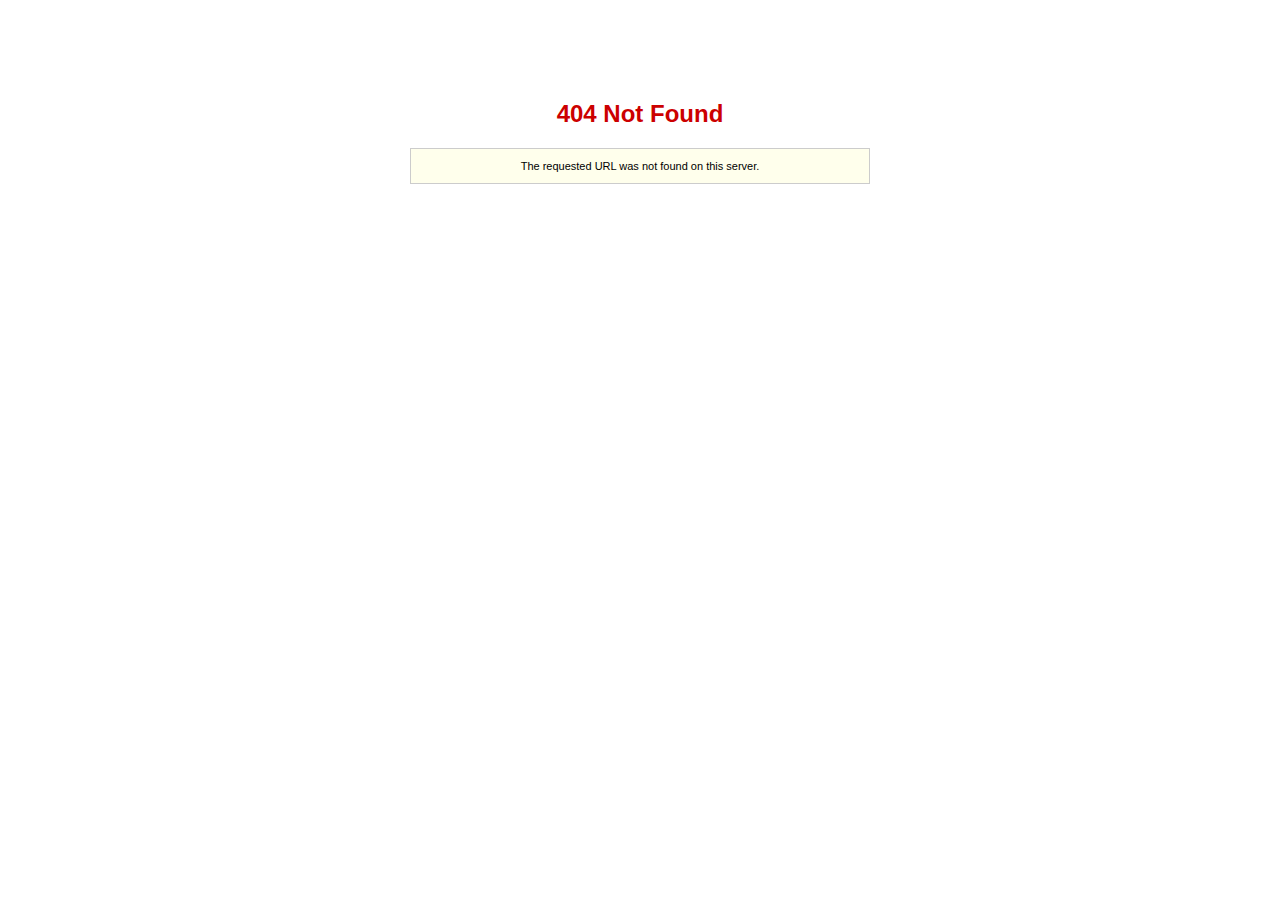
<file: images/background-pattern.html>
<html>
<head>
<meta http-equiv="Content-Type" content="text/html; charset=utf-8">
<title>404 Not Found</title>
<style type="text/css"><!--
.style3 {
  font-family: Verdana, Arial, Helvetica, sans-serif;
  color: #CC0000;
}
.s {
  font-family: Verdana, Arial, Helvetica, sans-serif;
  font-size: 11px;
  font-weight: normal;
  color: #000000;
  line-height: 18px;
  text-align: center;
  border: 1px solid #CCCCCC;
  background-color: #FFFFEC;
}
body {
  background-color: #FFFFFF;
  margin-top: 100px;
}
--></style>
</head>
<body>
<div align="center">
<h2><span class="style3">404 Not Found</span></h2>
<table border="0" cellpadding="8" cellspacing="0" width="460">
<tbody><tr><td class="s">The requested URL was not found on this server.</td></tr></tbody>
</table>
</div>
</body>
</html>
</file>
<file: style.css>
/*
Theme Name: Organic
Theme URI: https://templatesjungle.com/
Author: TemplatesJungle
Author URI: https://templatesjungle.com/
Description: Organic is specially designed product packaged for eCommerce store websites.
Version: 1.1
*/

/*--------------------------------------------------------------
This is main CSS file that contains custom style rules used in this template
--------------------------------------------------------------*/
/*--------------------------------------------------------------
/** VARIABLES
--------------------------------------------------------------*/
body {
  --heading-font        : "Inter", sans-serif;
  --bs-link-color: #333;
  --bs-link-hover-color:#333;

  --bs-link-color-rgb: 40,40,40;
  --bs-link-hover-color-rgb: 0,0,0;

  --bs-light-rgb: 248, 248, 248;

  --bs-font-sans-serif: "Inter", sans-serif;
  --bs-body-font-family: var(--bs-font-sans-serif);
  --bs-body-font-size: 1rem;
  --bs-body-font-weight: 400;
  --bs-body-line-height: 2;
  --bs-body-color: #747474;

  --bs-primary: #6BB252;
  --bs-primary-rgb: 107, 178, 82;
  
  --bs-secondary: #364127;
  --bs-secondary-rgb: 54, 65, 39;
  
  --bs-danger: #F95F09;
  --bs-danger-rgb: 249, 95, 9;

  --bs-success: #a3be4c;
  --bs-success-rgb: 163, 190, 76;
  
  --bs-primary-bg-subtle: #FFF9EB;
  --bs-success-bg-subtle: #eef5e5;
  
  --bs-border-color: #F7F7F7;
}
.btn-primary {
  --bs-btn-color: #fff;
  --bs-btn-bg: var(--bs-primary);
  --bs-btn-border-color: transparent;
  --bs-btn-hover-color: #fff;
  --bs-btn-hover-bg: #f7a422;
  --bs-btn-hover-border-color: transparent;
  --bs-btn-focus-shadow-rgb: 49,132,253;
  --bs-btn-active-color: #fff;
  --bs-btn-active-bg: var(--bs-primary);
  --bs-btn-active-border-color: transparent;
  --bs-btn-active-shadow: inset 0 3px 5px rgba(0, 0, 0, 0.125);
  --bs-btn-disabled-color: #fff;
  --bs-btn-disabled-bg: #d3d7dd;
  --bs-btn-disabled-border-color: transparent;
}
.btn-outline-primary {
  --bs-btn-color: var(--bs-primary);
  --bs-btn-border-color: var(--bs-primary);
  --bs-btn-hover-color: #fff;
  --bs-btn-hover-bg: #ffc107;
  --bs-btn-hover-border-color: #ffc107;
  --bs-btn-focus-shadow-rgb: 13,110,253;
  --bs-btn-active-color: #fff;
  --bs-btn-active-bg: #ffc107;
  --bs-btn-active-border-color: #ffc107;
  --bs-btn-active-shadow: inset 0 3px 5px rgba(0, 0, 0, 0.125);
  --bs-btn-disabled-color: #fff3cd;
  --bs-btn-disabled-bg: transparent;
  --bs-btn-disabled-border-color: #fff3cd;
  --bs-gradient: none;
}
.btn-outline-light {
  --bs-btn-color: #747474;
  --bs-btn-border-color: #EFEFEF;
  --bs-btn-hover-color: #000;
  --bs-btn-hover-bg: #EFEFEF;
  --bs-btn-hover-border-color: #EFEFEF;
  --bs-btn-focus-shadow-rgb: 248,249,250;
  --bs-btn-active-color: #000;
  --bs-btn-active-bg: #EFEFEF;
  --bs-btn-active-border-color: #EFEFEF;
  --bs-btn-active-shadow: inset 0 3px 5px rgba(0, 0, 0, 0.125);
  --bs-btn-disabled-color: #EFEFEF;
  --bs-btn-disabled-bg: transparent;
  --bs-btn-disabled-border-color: #EFEFEF;
  --bs-gradient: none;
}
.btn-warning {
  --bs-btn-color: #747474;
  --bs-btn-bg: #FCF7EB;
  --bs-btn-border-color: #FCF7EB;
  --bs-btn-hover-color: #747474;
  --bs-btn-hover-bg: #FFECBE;
  --bs-btn-hover-border-color: #FFECBE;
  --bs-btn-focus-shadow-rgb: 217,164,6;
  --bs-btn-active-color: #000;
  --bs-btn-active-bg: #FFECBE;
  --bs-btn-active-border-color: #FFECBE;
  --bs-btn-active-shadow: inset 0 3px 5px rgba(0, 0, 0, 0.125);
  --bs-btn-disabled-color: #000;
  --bs-btn-disabled-bg: #FCF7EB;
  --bs-btn-disabled-border-color: #FCF7EB;
}
.btn-success {
  --bs-btn-color: #222;
  --bs-btn-bg: #EEF5E4;
  --bs-btn-border-color: #EEF5E4;
  --bs-btn-hover-color: #222;
  --bs-btn-hover-bg: #9de3c2;
  --bs-btn-hover-border-color: #9de3c2;
  --bs-btn-focus-shadow-rgb: 60,153,110;
  --bs-btn-active-color: #222;
  --bs-btn-active-bg: #9de3c2;
  --bs-btn-active-border-color: #9de3c2;
  --bs-btn-active-shadow: inset 0 3px 5px rgba(0, 0, 0, 0.125);
  --bs-btn-disabled-color: #222;
  --bs-btn-disabled-bg: #EEF5E4;
  --bs-btn-disabled-border-color: #EEF5E4;
}
.btn-danger {
  --bs-btn-color: #222;
  --bs-btn-bg: #FFEADA;
  --bs-btn-border-color: #FFEADA;
  --bs-btn-hover-color: #222;
  --bs-btn-hover-bg: #ecc9af;
  --bs-btn-hover-border-color: #ecc9af;
  --bs-btn-focus-shadow-rgb: 60,153,110;
  --bs-btn-active-color: #222;
  --bs-btn-active-bg: #ecc9af;
  --bs-btn-active-border-color: #ecc9af;
  --bs-btn-active-shadow: inset 0 3px 5px rgba(0, 0, 0, 0.125);
  --bs-btn-disabled-color: #222;
  --bs-btn-disabled-bg: #FFEADA;
  --bs-btn-disabled-border-color: #FFEADA;
}
body {
  letter-spacing: 0.03em;
}
h1,h2,h3,h4,h5,h6 {
  font-family: var(--heading-font);
  color: var(--bs-dark);
  font-weight: 700;
}
.breadcrumb.text-white {
  --bs-breadcrumb-divider-color: #fff;
  --bs-breadcrumb-item-active-color: var(--bs-primary);
}
.dropdown-menu {
  --bs-dropdown-link-active-bg: var(--bs-primary);
}
.nav-pills .nav-link {
  --bs-nav-pills-link-active-color: #111;
  --bs-nav-pills-link-active-bg: #f1f1f1;
}
.pagination {
  --bs-pagination-active-bg: var(--bs-primary);
  --bs-pagination-active-border-color: var(--bs-primary);
}
.container, .container-fluid, .container-lg, .container-md, .container-sm, .container-xl, .container-xxl {
  --bs-gutter-x: 3rem;
}
/*----------------------------------------------*/
/* 6. SITE STRUCTURE */
/*----------------------------------------------*/
/* 6.1 Header
--------------------------------------------------------------*/
/* Preloader */
.preloader-wrapper {
  width: 100%;
  height: 100vh;
  margin: 0 auto;
  position: fixed;
  top: 0;
  left: 0;
  z-index: 111;
  background: #fff;
}

.preloader-wrapper .preloader {
  margin: 20% auto 0;
  transform: translateZ(0);
}

.preloader:before,
.preloader:after {
  content: '';
  position: absolute;
  top: 0;
}

.preloader:before,
.preloader:after,
.preloader {
  border-radius: 50%;
  width: 2em;
  height: 2em;
  animation: animation 1.2s infinite ease-in-out;
}

.preloader {
  animation-delay: -0.16s;
}

.preloader:before {
  left: -3.5em;
  animation-delay: -0.32s;
}

.preloader:after {
  left: 3.5em;
}

@keyframes animation {
  0%,
  80%,
  100% {
    box-shadow: 0 2em 0 -1em var(--bs-primary);
  }
  40% {
    box-shadow: 0 2em 0 0 var(--bs-primary);
  }
}

/* *** Start editing below this line *** */
/* .container-fluid {
  max-width: 1600px;
}
*/
@media (min-width: 1400px) {
  .container-lg {
      max-width: 1600px;
  }
} 

.banner-blocks {
  display: grid;
  grid-template-columns: repeat(12, 1fr);
  grid-template-rows: repeat(2, 1fr);
  grid-gap: 2rem;
}
.block-1 { grid-area: 1 / 1 / 3 / 8; }
.block-2 { grid-area: 1 / 8 / 2 / 13; }
.block-3 { grid-area: 2 / 8 / 3 / 13; }

@media screen and (max-width:1140px) {
  .banner-blocks {
    grid-template-columns: 1fr;
    grid-template-rows: repeat(4, 1fr);
  }
  .block-1 { grid-area: 1 / 1 / 3 / 2; }
  .block-2 { grid-area: 3 / 1 / 4 / 2; }
  .block-3 { grid-area: 4 / 1 / 5 / 2; }
  
}

/* Swiper carousel */
.swiper-prev,
.swiper-next {
  width: 38px;
  height: 38px;
  line-height: 38px;
  background: #F1F1F1;
  color: #222222;
  padding: 0;
  text-align: center;
  border-radius: 10px;
  --bs-btn-border-color: transparent;
  --bs-btn-active-bg: #ec9b22;
  --bs-btn-active-border-color: transparent;
  --bs-btn-hover-bg: var(--bs-primary);
  --bs-btn-hover-border-color: transparent;
  --bs-btn-disabled-color: #ccc;
  --bs-btn-disabled-bg: #eaeaea;
  --bs-btn-disabled-border-color: #eaeaea
}
.swiper-prev:hover,
.swiper-next:hover {
  background: var(--bs-primary);
}

/* category carousel */
.category-carousel .category-item {
  background: #FFFFFF;
  border: 1px solid #FBFBFB;
  box-shadow: 0px 5px 22px rgba(0, 0, 0, 0.04);
  border-radius: 16px;
  text-align: center;
  padding: 60px 20px;
  margin: 20px 0;
  transition: box-shadow 0.3s ease-out, transform 0.3s ease-out;
}
.category-carousel .category-item:hover {
  transform: translate3d(0,-10px,0);
  box-shadow: 0px 21px 44px rgba(0, 0, 0, 0.08);
}
.category-carousel .category-item .category-title {
  font-weight: 600;
  font-size: 20px;
  line-height: 27px;
  letter-spacing: 0.02em;
  text-transform: capitalize;
  color: #222222;
  margin-top: 20px;
}

/* brand carousel */
.brand-carousel .brand-item {
  background: #FFFFFF;
  border: 1px solid #FBFBFB;
  box-shadow: 0px 5px 22px rgba(0, 0, 0, 0.04);
  border-radius: 16px;
  padding: 16px;
}
.brand-carousel .brand-item img {
  width: 100%;
  border-radius: 12px;
}
.brand-carousel .brand-item .brand-details {
  margin-left: 15px;
}
.brand-carousel .brand-item .brand-title {
  margin: 0;
}

/* product tabs */
.product-tabs .nav-tabs {
  justify-content: flex-end;
  border: none;
  
  --bs-nav-link-hover-color: #111;
  --bs-nav-link-color: #555;
  --bs-nav-tabs-link-border-color: #fff;
  --bs-nav-tabs-link-hover-border-color: transparent;
  --bs-nav-tabs-link-active-border-color: #fff;
}
.product-tabs .nav-tabs .nav-link.active, 
.product-tabs .nav-tabs .nav-item.show .nav-link {
  /* border: none; */
  border-bottom: 3px solid var(--bs-primary);
}

/* products-carousel */
.products-carousel .swiper, .products-carousel .swiper-container {
  overflow: visible;
}

/* product-grid */
input[type=number]::-webkit-inner-spin-button, 
input[type=number]::-webkit-outer-spin-button {  
   opacity: 1;
}
.product-item .button-area .quantity {
  padding: 0.5rem;
}
.product-item .button-area {
  display: none;
  position: absolute;
  text-align: center;
  background: #fff;
  width: 100%;
  left: 0;
  bottom: -55px;
  z-index: 1;
  box-shadow: 0px 20px 44px rgba(0, 0, 0, 0.08);
  /* transition: box-shadow 0.3s ease-out; */
}
.product-item {
  position: relative;
  padding: 16px;
  background: #FFFFFF;
  border-radius: 16px;
  margin-bottom: 30px;
  box-shadow: 0px 0px 22px rgba(0, 0, 0, 0);
  /* transition: box-shadow 0.3s ease-out, margin 0.3s ease-out; */
}
.product-item:hover .button-area {
  display: block;
}
.product-item:hover {
  /* z-index: 1; */
  /* margin-bottom: -50px; */
  /* max-height: 500px; */
  box-shadow: 0px 0px 44px rgba(0, 0, 0, 0.08);
}
.product-item figure {
  text-align: center;
}
.product-item figure img {
  max-height: 210px;
  height: auto;
}
.product-item .product-qty {
  width: 85px;
}
.product-item .btn-link {
  text-decoration: none;
}
.product-item #quantity {
  height: auto;
  width: 28px;
  text-align: center;
  border: none;
  margin: 0;
  padding: 0;
}
.product-item .btn-number {
  width: 26px;
  height: 26px;
  line-height: 1;
  text-align: center;
  background: #FFFFFF;
  border: 1px solid #E2E2E2;
  border-radius: 6px;
  color: #222;
  padding: 0;
}

/* cart */
.cart .product-qty {
  min-width: 130px;
}

/* floating image */
.image-float {
  margin-top: -140px;
  margin-bottom: -140px;
}
@media screen and (max-width:991px) {
  .image-float {
    margin: 0;
  }
}
 /* post item */
.post-item .post-meta {
  font-size: 0.8rem;
  line-height: 1;
}
.post-item .post-meta svg {
  margin-right: 5px;
}

@media screen and (max-width: 991px) {
  /* offcanvas menu */
  .offcanvas-body .nav-item {
    font-weight: 700;
    border-bottom: 1px solid #d1d1d1;
  }
  .offcanvas-body .filter-categories {
    width: 100%;
    margin-bottom: 20px !important;
    border: 1px solid #d1d1d1 !important;
    padding: 14px;
    border-radius: 8px;
  }
  /* dropdown-menu */
  .dropdown-menu {
    padding: 0;
    border: none;
    line-height: 1.4;
    font-size: 0.9em;
  }
  .dropdown-menu a {
    padding-left: 0;
  }
  .dropdown-toggle::after {
    position: absolute;
    right: 0;
    top: 21px;
  }
}

/* single product */
/* product-thumbnail-slider */
.product-thumbnail-slider {
  height: 740px;
}
@media screen and (max-width:992px) {
  .product-thumbnail-slider {
    margin-top: 20px;
    height: auto;
  }
}
@media screen and (min-width:992px) {
  .product-thumbnail-slider {
    height: 420px;
  }
}
@media screen and (min-width:1200px) {
  .product-thumbnail-slider {
    height: 540px;
  }
}
@media screen and (min-width:1400px) {
  .product-thumbnail-slider {
    height: 740px;
  }
}

/* bootstrap extended */
.border-dashed {
  border-bottom: 1px dashed #d1d1d1;
}
.ls-1 {
  letter-spacing: -0.04em;
}
.button-area .btn-cart {
  text-wrap: nowrap;
  height: 3.3em;
  line-height: 2em;
  width: 100%;
}
.fs-7 {
  font-size: 0.8rem!important;
}

/* button */
.btn-link {
  display: inline-block;
  font-size: 0.875rem;
  font-weight: bold;
  font-family: var(--bs-body-font-family);
  letter-spacing: 0.0875rem;
  text-transform: uppercase;
  text-decoration: none;
}

a.btn-link,
a.btn-link:after {
  transition: all .5s;
}

a.btn-link {
  position: relative;
}

a.btn-link:before,
a.btn-link:after {
  content: '';
  display: block;
  position: absolute;
  bottom: 0;
  left: 0;
  width: 0;
  background-color: var(--bs-dark);
  height: 2px;
}

[data-bs-theme=dark] a.btn-link:after {
  background-color: var(--bs-light);
}

a.btn-link:before {
  background-color: rgba( var(--bs-light-rgb), 0.2 );
  width: 100%;
}

a.btn-link.is-checked:after,
a.btn-link:hover:after {
  width: 100%;
}

a.btn-link.text-white:after {
  background-color: var(--bs-light);
}

a.btn-link.text-light:after {
  background-color: var(--bs-light);
}

.navbar .megamenu{ padding: 1rem; }
/* ============ desktop view ============ */
@media all and (min-width: 992px) {
	
	.navbar .has-megamenu{position:static!important;}
	.navbar .megamenu{left:0; right:0; width:100%; margin-top:0;  }
	
}	
/* ============ desktop view .end// ============ */


/* ============ mobile view ============ */
@media(max-width: 991px){
	.navbar.fixed-top .navbar-collapse, .navbar.sticky-top .navbar-collapse{
		overflow-y: auto;
	    max-height: 90vh;
	    margin-top:10px;
	}
}
/* ============ mobile view .end// ============ */
</file>
